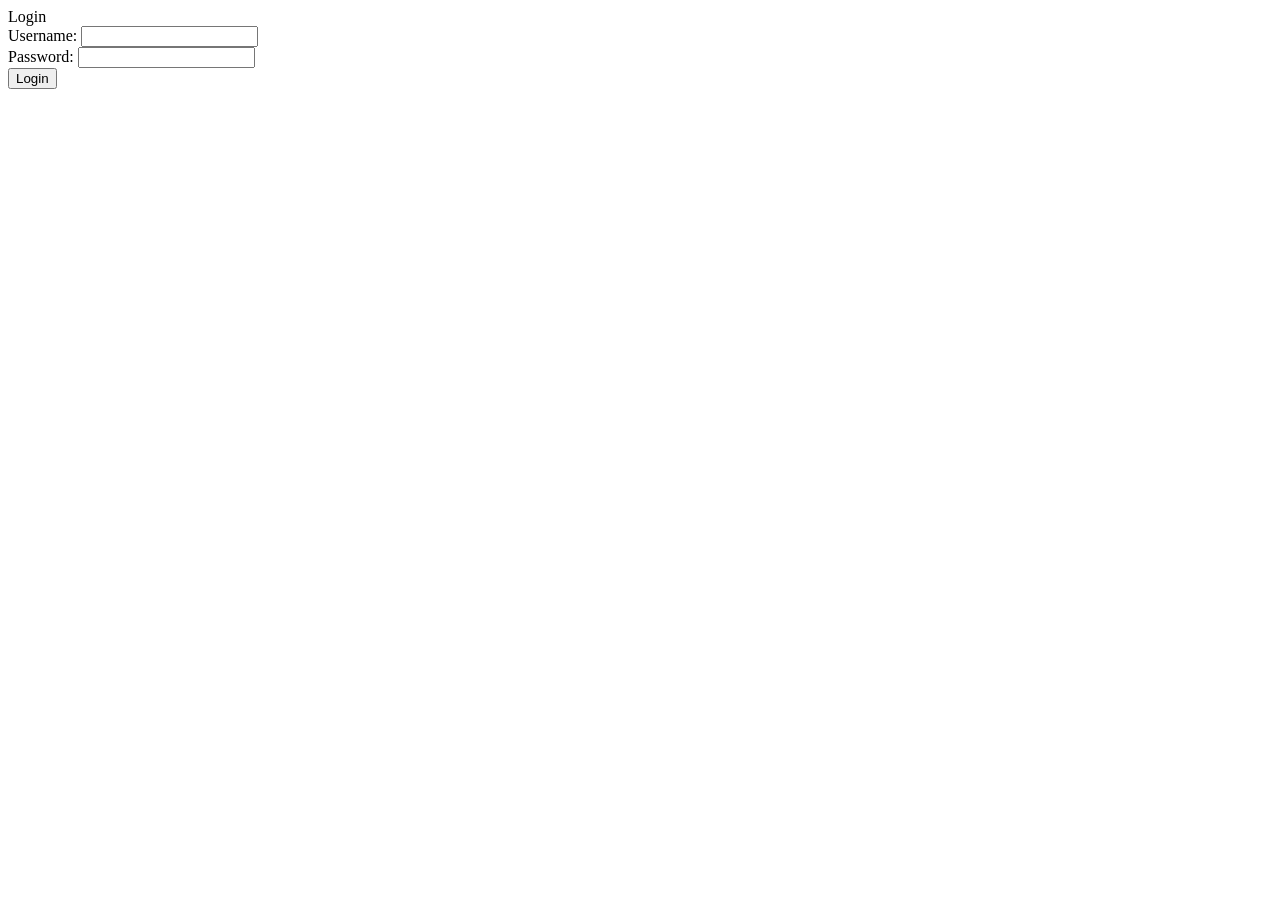
<file: HTML-CSS/my_Page.html>
<!DOCTYPE html>
<html>
    <head>
        Login
    </head>
    <body>
        <main>
        <form action="login.php" method="post">
            <label for="username">Username:</label>
            <input type="text" name="username" id="username" />
            <br />
            <label for="password">Password:</label>
            <input type="password" name="password" id="password" />
            <br />
            <input type="submit" value="Login" />
        </form>
        </main>
    </body>
</html>
</file>
